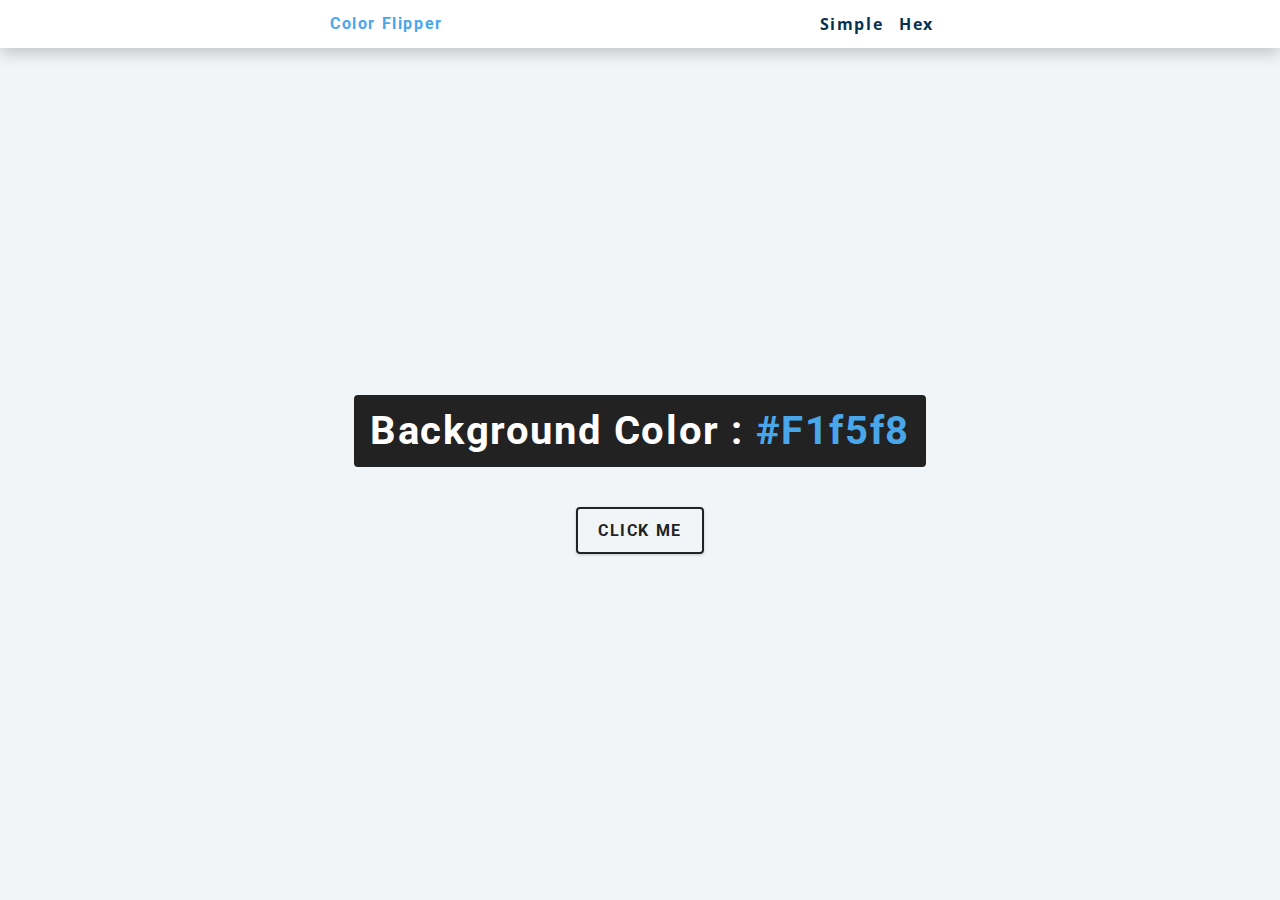
<file: index.html>
<!doctype html>
<html lang="en">
<head>
    <meta charset="UTF-8">
    <meta name="viewport"
          content="width=device-width, user-scalable=no, initial-scale=1.0, maximum-scale=1.0, minimum-scale=1.0">
    <meta http-equiv="X-UA-Compatible" content="ie=edge">
    <link rel="stylesheet" href="style.css">
    <title>Color Flippe</title>
</head>
<body>
    <nav>
        <div class="nav-center">
            <h4>color flipper</h4>
            <ul class="nav-links">
                <li>
                    <a href="index.html"> simple</a>
                </li>
                <li>
                    <a href="hex.html">hex</a>
                </li>
            </ul>
        </div>
    </nav>
    <main>
        <div class="container">
            <h2>background color : <span class="color">#f1f5f8</span></h2>
            <button class="btn btn-hero" id="btn">click me
            </button>
        </div>
    </main>
<script src="main.js"></script>
</body>
</html>
</file>
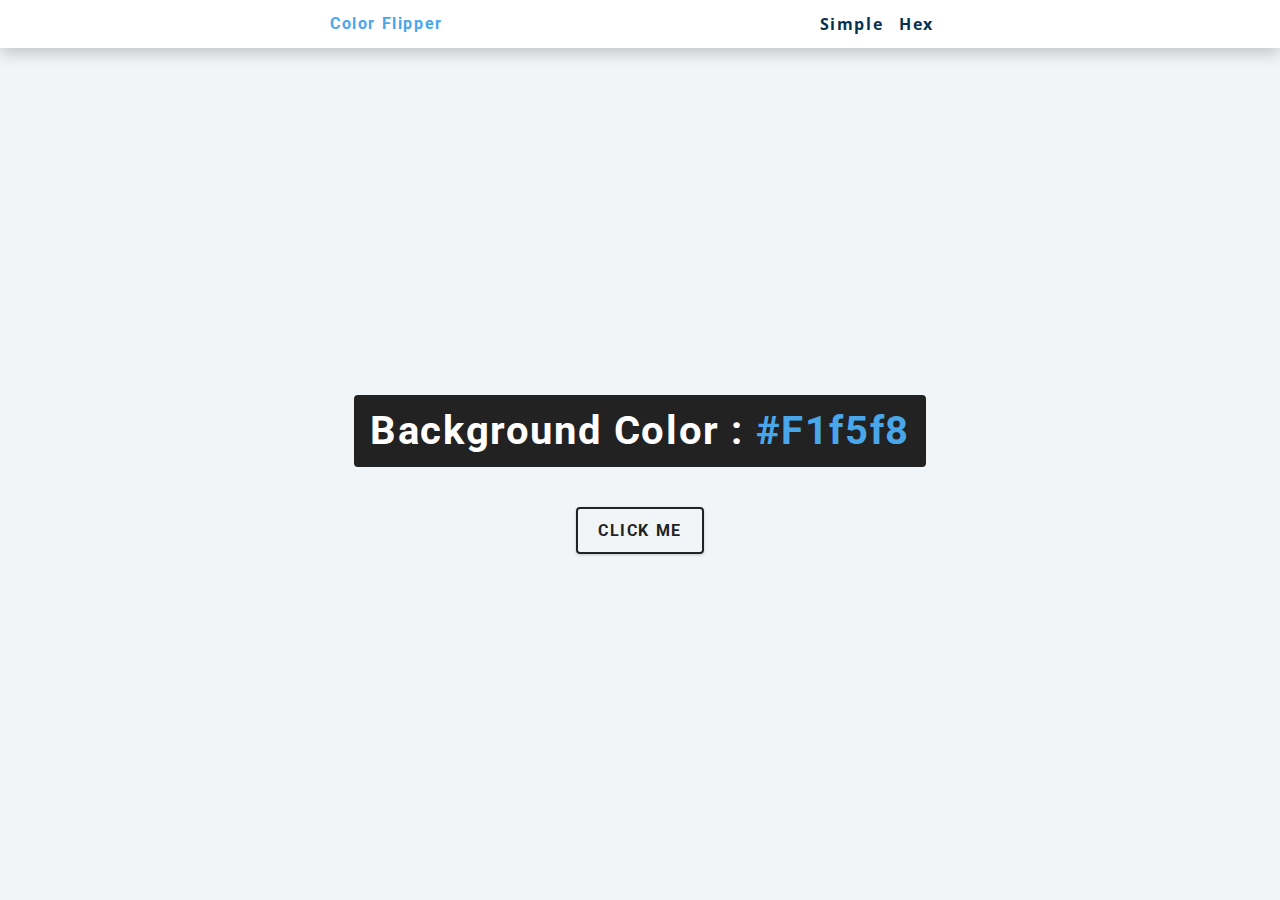
<file: hex.html>
<!DOCTYPE html>
<html lang="en">
<head>
	<meta charset="UTF-8" />
	<meta name="viewport" content="width=device-width, initial-scale=1.0" />
	<title>
		Color Flipper || Simple
	</title>

	<!-- styles -->
	<link rel="stylesheet" href="style.css" />
</head>

<body>
<nav>
	<div class="nav-center">
		<h4>color flipper</h4>
		<ul class="nav-links">
			<li><a href="index.html">simple</a></li>
			<li><a href="hex.html">hex</a></li>
		</ul>
	</div>
</nav>
<main>
	<div class="container">
		<h2>background color : <span class="color">#f1f5f8</span></h2>
		<button class="btn btn-hero" id="btn">click me</button>
	</div>
</main>
<!-- javascript -->
<script src="hex.js"></script>
</body>
</html>
</file>
<file: style.css>
@import url("https://fonts.googleapis.com/css?family=Open+Sans|Roboto:400,700&display=swap");

/*
===============
Variables
===============
*/

:root {
    /* dark shades of primary color*/
    --clr-primary-1: hsl(205, 86%, 17%);
    --clr-primary-2: hsl(205, 77%, 27%);
    --clr-primary-3: hsl(205, 72%, 37%);
    --clr-primary-4: hsl(205, 63%, 48%);
    /* primary/main color */
    --clr-primary-5: hsl(205, 78%, 60%);
    /* lighter shades of primary color */
    --clr-primary-6: hsl(205, 89%, 70%);
    --clr-primary-7: hsl(205, 90%, 76%);
    --clr-primary-8: hsl(205, 86%, 81%);
    --clr-primary-9: hsl(205, 90%, 88%);
    --clr-primary-10: hsl(205, 100%, 96%);
    /* darkest grey - used for headings */
    --clr-grey-1: hsl(209, 61%, 16%);
    --clr-grey-2: hsl(211, 39%, 23%);
    --clr-grey-3: hsl(209, 34%, 30%);
    --clr-grey-4: hsl(209, 28%, 39%);
    /* grey used for paragraphs */
    --clr-grey-5: hsl(210, 22%, 49%);
    --clr-grey-6: hsl(209, 23%, 60%);
    --clr-grey-7: hsl(211, 27%, 70%);
    --clr-grey-8: hsl(210, 31%, 80%);
    --clr-grey-9: hsl(212, 33%, 89%);
    --clr-grey-10: hsl(210, 36%, 96%);
    --clr-white: #fff;
    --clr-red-dark: hsl(360, 67%, 44%);
    --clr-red-light: hsl(360, 71%, 66%);
    --clr-green-dark: hsl(125, 67%, 44%);
    --clr-green-light: hsl(125, 71%, 66%);
    --clr-black: #222;
    --ff-primary: "Roboto", sans-serif;
    --ff-secondary: "Open Sans", sans-serif;
    --transition: all 0.3s linear;
    --spacing: 0.1rem;
    --radius: 0.25rem;
    --light-shadow: 0 5px 15px rgba(0, 0, 0, 0.1);
    --dark-shadow: 0 5px 15px rgba(0, 0, 0, 0.2);
    --max-width: 1170px;
    --fixed-width: 620px;
}
/*
===============
Global Styles
===============
*/

*,
::after,
::before {
    margin: 0;
    padding: 0;
    box-sizing: border-box;
}
body {
    font-family: var(--ff-secondary);
    background: var(--clr-grey-10);
    color: var(--clr-grey-1);
    line-height: 1.5;
    font-size: 0.875rem;
}
ul {
    list-style-type: none;
}
a {
    text-decoration: none;
}
h1,
h2,
h3,
h4 {
    letter-spacing: var(--spacing);
    text-transform: capitalize;
    line-height: 1.25;
    margin-bottom: 0.75rem;
    font-family: var(--ff-primary);
}
h1 {
    font-size: 3rem;
}
h2 {
    font-size: 2rem;
}
h3 {
    font-size: 1.25rem;
}
h4 {
    font-size: 0.875rem;
}
p {
    margin-bottom: 1.25rem;
    color: var(--clr-grey-5);
}
@media screen and (min-width: 800px) {
    h1 {
        font-size: 4rem;
    }
    h2 {
        font-size: 2.5rem;
    }
    h3 {
        font-size: 1.75rem;
    }
    h4 {
        font-size: 1rem;
    }
    body {
        font-size: 1rem;
    }
    h1,
    h2,
    h3,
    h4 {
        line-height: 1;
    }
}
/*  global classes */

/* section */
.section {
    padding: 5rem 0;
}

.section-center {
    width: 90vw;
    margin: 0 auto;
    max-width: 1170px;
}
@media screen and (min-width: 992px) {
    .section-center {
        width: 95vw;
    }
}
main {
    min-height: 100vh;
    display: grid;
    place-items: center;
}

/*
===============
Nav
===============
*/
nav {
    background: var(--clr-white);
    height: 3rem;
    display: grid;
    align-items: center;
    box-shadow: var(--dark-shadow);
}
.nav-center {
    width: 90vw;
    max-width: var(--fixed-width);
    margin: 0 auto;
    display: flex;
    align-items: center;
    justify-content: space-between;
}
.nav-center h4 {
    margin-bottom: 0;
    color: var(--clr-primary-5);
}
.nav-links {
    display: flex;
}
nav a {
    text-transform: capitalize;
    font-weight: 700;
    font-size: 1rem;
    color: var(--clr-primary-1);
    letter-spacing: var(--spacing);
    margin-right: 1rem;
}
nav a:hover {
    color: var(--clr-primary-5);
}
/*
===============
Container
===============
*/
main {
    min-height: calc(100vh - 3rem);
    display: grid;
    place-items: center;
}
.container {
    text-align: center;
}
.container h2 {
    background: var(--clr-black);
    color: var(--clr-white);
    padding: 1rem;
    border-radius: var(--radius);
    margin-bottom: 2.5rem;
}
.color {
    color: var(--clr-primary-5);
}
.btn-hero {
    font-family: var(--ff-primary);
    text-transform: uppercase;
    background: transparent;
    color: var(--clr-black);
    letter-spacing: var(--spacing);
    display: inline-block;
    font-weight: 700;
    transition: var(--transition);
    border: 2px solid var(--clr-black);
    cursor: pointer;
    box-shadow: 0 1px 3px rgba(0, 0, 0, 0.2);
    border-radius: var(--radius);
    font-size: 1rem;
    padding: 0.75rem 1.25rem;
}
.btn-hero:hover {
    color: var(--clr-white);
    background: var(--clr-black);
}
</file>
